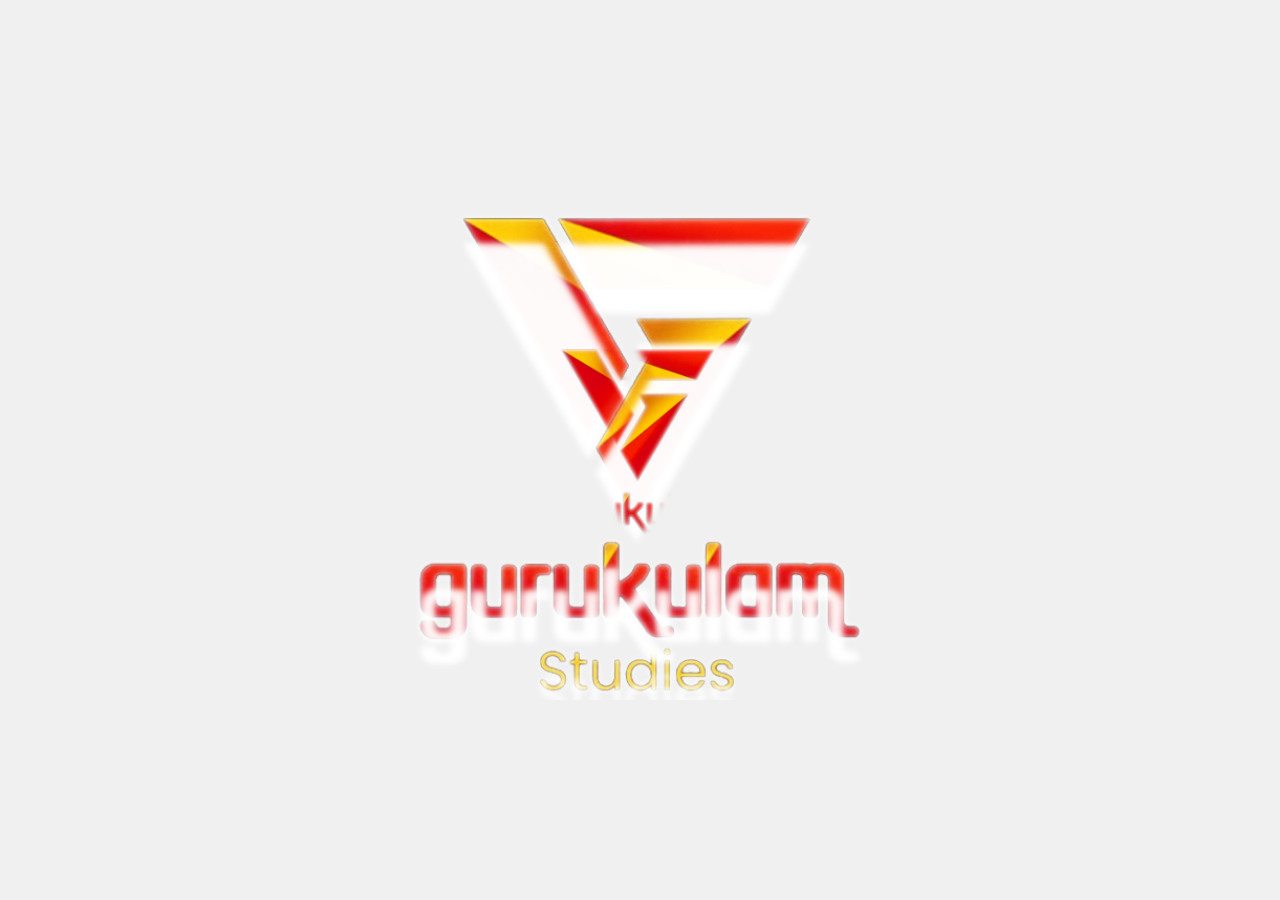
<file: test1.html>
<!DOCTYPE html>
<html lang="en">
<head>
    <meta charset="UTF-8">
    <meta name="viewport" content="width=device-width, initial-scale=1.0">
    <title>Image Masking</title>
    <style>
        body {
    display: flex;
    justify-content: center;
    align-items: center;
    height: 100vh;
    margin: 0;
    background-color: #f0f0f0;
}

.image-container {
    position: relative;
    width: 500px;
    height: 500px;
}

.image1, .image2 {
    position: absolute;
    width: 100%;
    height: 100%;
    object-fit: cover;
}

.image2 {
    mask-image: url('images/gkbg.png'); /* The mask image */
    -webkit-mask-image: url('images/glogo.png'); /* For better browser compatibility */
    mask-size: cover;
    -webkit-mask-size: cover;
}

    </style>
</head>
<body>
    <div class="image-container">
        <img src="images/glogo.png" alt="Image 1" class="image1">
        <img src="images/gurukulam-logo.jpg" alt="Image 2" class="image2">
    </div>
</body>
</html>
</file>
